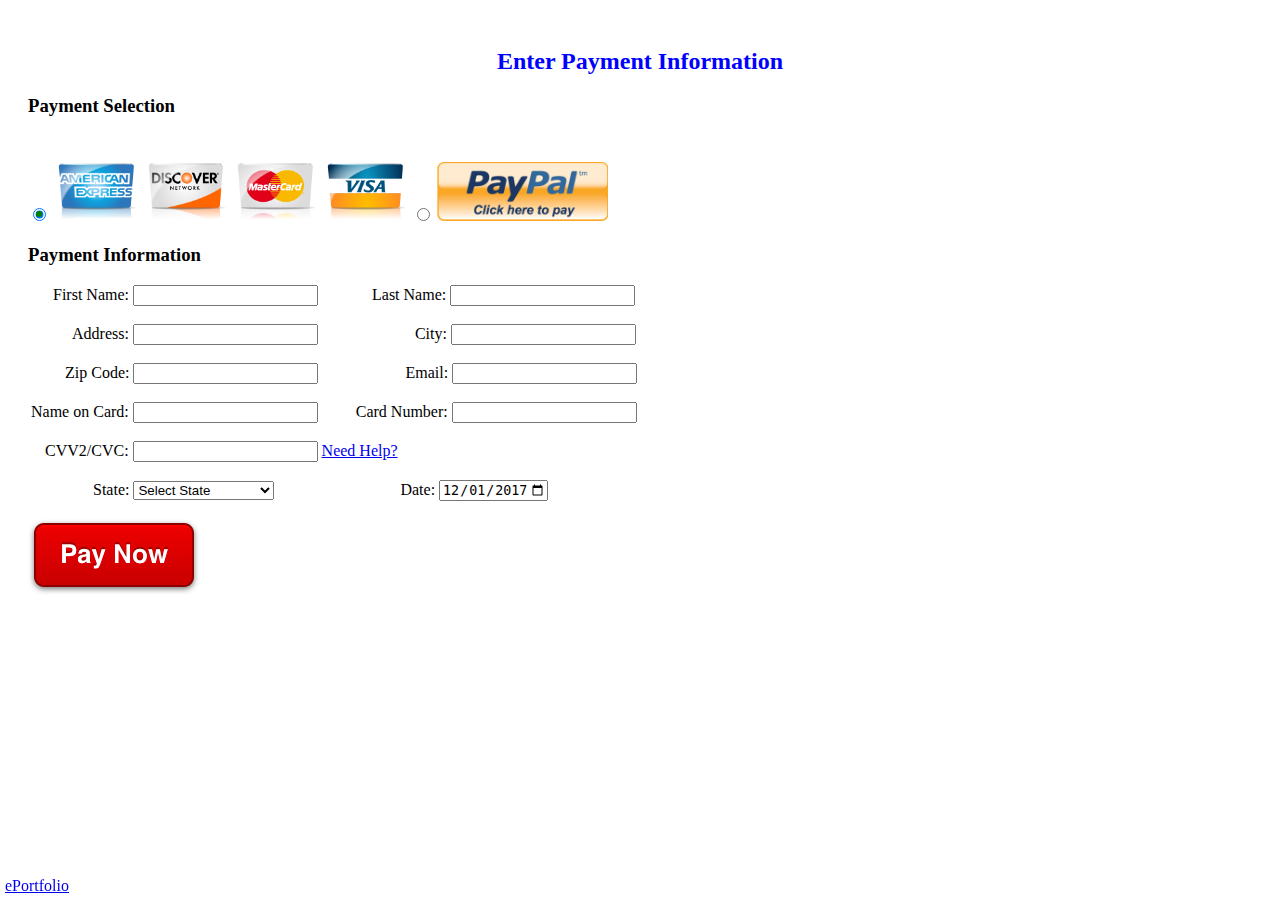
<file: COP 4813 (Internet Programming)/project2/index.html>
<!DOCTYPE html>
<html lang="en">

<head>
    <meta charset="UTF-8">
    <title>Enter Payment Information</title>
    <link rel="stylesheet" href="../css/site.css">
</head>

<body>
    <h2 class="center blue">Enter Payment Information</h2>
    <h3>Payment Selection</h5>
        <input type="radio" name="paymentType" value="card" onclick="updateForm(this.value);" checked="checked" autocomplete="off" id="paymentType">
        <label for="paymentType1">
            <img src="./images/AmEx.png" alt="American Express" class="paymentType" style="width: 7%;">
            <img src="./images/Discover.png" alt="Discover" class="paymentType" style="width: 7%;">
            <img src="./images/MasterCard.png" alt="MasterCard" class="paymentType" style="width: 7%;">
            <img src="./images/Visa.png" alt="Visa" class="paymentType" style="width: 7%;">
        </label>
        <input type="radio" name="paymentType" value="paypal" onclick="updateForm(this.value);"  autocomplete="off">
        <label for="paymentType2">
            <img src="./images/PayPal.png" alt="PayPal" class="paymentType" style="width: 14%;">
        </label>
        <br>
        <h3>Payment Information</h3>
    <form onSubmit="return validateForm();" name="paymentForm" method="post" id="paymentForm">
        <div id="cardInfo" class="form-container">
            <label for="fName" style="margin-left: 25px;" id="fName">First Name: </label>
            <input type="text" name="fName" required>
            <label for="lName" style="margin-left: 50px;" id="lName">Last Name: </label>
            <input type="text" name="lName" required>
            <br><br>
            <label for="address"style="margin-left: 44px;" id="address">Address: </label>
            <input type="text" name="address" required>
            <label for="city" style="margin-left: 93px;" id="city">City: </label>
            <input type="text" name="city" required>
            <br><br>
            <label for="zip" style="margin-left: 37px;" id="zip">Zip Code:</label>
            <input type="text" name="zip" required>
            <span class="red" id="zipCodeError"></span>
            <label for="email" style="margin-left: 83px" id="email">Email: </label>
            <input type="text" name="email" required>
            <br><br>
            <label for="cardName" style="margin-left: 3px" id="nameOnCard">Name on Card: </label>
            <input type="text" name="cardName" required>
            <label for="cardNumber" style="margin-left: 34px"id="cardNumber">Card Number: </label>
            <input type="text" name="cardNumber" required>
            <span class="red" id="cardNumberError"></span>
            <br><br>
            <label for="CVC" style="margin-left: 17px"id="cvc">CVV2/CVC: </label>
            <input type="text" name="CVC" required> <a target="target_blank" href="https://en.wikipedia.org/wiki/Card_security_code">Need Help?</a><span class="red" id="cvcError"></span>
            <br><br>
            <label for="state" style="margin-left: 65px" id="state">State: </label>
            <select name="state">
                <option value="">Select State</option>
                <option value="AL">Alabama</option>
                <option value="AK">Alaska</option>
                <option value="AZ">Arizona</option>
                <option value="AR">Arkansas</option>
                <option value="CA">California</option>
                <option value="CO">Colorado</option>
                <option value="CT">Connecticut</option>
                <option value="DE">Delaware</option>
                <option value="DC">District Of Columbia</option>
                <option value="FL">Florida</option>
                <option value="GA">Georgia</option>
                <option value="HI">Hawaii</option>
                <option value="ID">Idaho</option>
                <option value="IL">Illinois</option>
                <option value="IN">Indiana</option>
                <option value="IA">Iowa</option>
                <option value="KS">Kansas</option>
                <option value="KY">Kentucky</option>
                <option value="LA">Louisiana</option>
                <option value="ME">Maine</option>
                <option value="MD">Maryland</option>
                <option value="MA">Massachusetts</option>
                <option value="MI">Michigan</option>
                <option value="MN">Minnesota</option>
                <option value="MS">Mississippi</option>
                <option value="MO">Missouri</option>
                <option value="MT">Montana</option>
                <option value="NE">Nebraska</option>
                <option value="NV">Nevada</option>
                <option value="NH">New Hampshire</option>
                <option value="NJ">New Jersey</option>
                <option value="NM">New Mexico</option>
                <option value="NY">New York</option>
                <option value="NC">North Carolina</option>
                <option value="ND">North Dakota</option>
                <option value="OH">Ohio</option>
                <option value="OK">Oklahoma</option>
                <option value="OR">Oregon</option>
                <option value="PA">Pennsylvania</option>
                <option value="RI">Rhode Island</option>
                <option value="SC">South Carolina</option>
                <option value="SD">South Dakota</option>
                <option value="TN">Tennessee</option>
                <option value="TX">Texas</option>
                <option value="UT">Utah</option>
                <option value="VT">Vermont</option>
                <option value="VA">Virginia</option>
                <option value="WA">Washington</option>
                <option value="WV">West Virginia</option>
                <option value="WI">Wisconsin</option>
                <option value="WY">Wyoming</option>
            </select>
            <label for="Date" style="margin-left: 122px" id="date">Date: </label>
            <input type="date" name="date" value="2017-12-01" min="2017-01-01" max="2020-12-31">
        </div>
        <br>
        <input type="image" src="./images/PayNow.png" value="submit">
    </form>
    <a href="../index.html" style="position: fixed; left: 5px; bottom: 5px;">ePortfolio</a>
    <script src="script.js"></script>
</body>

</html>
</file>
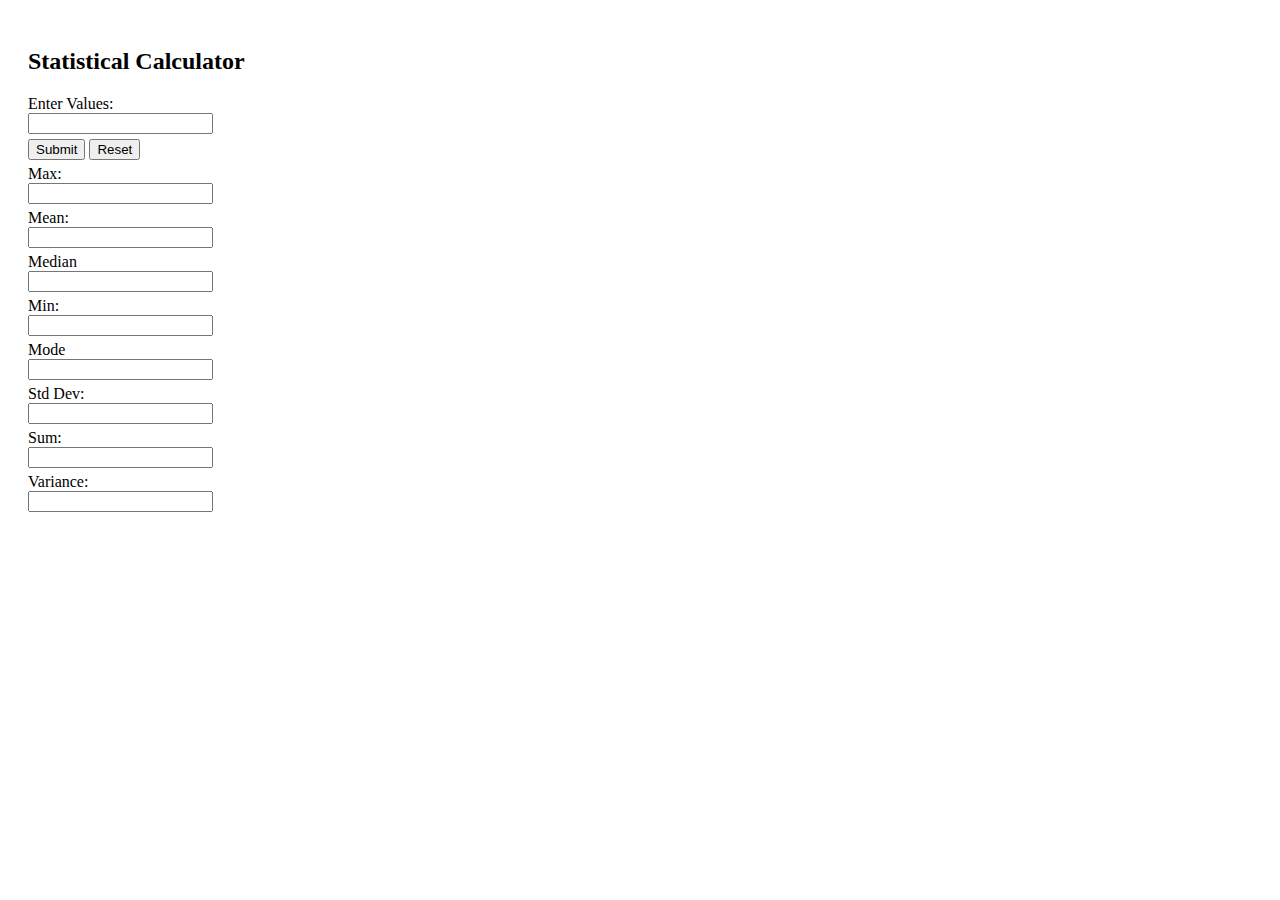
<file: COP 4813 (Internet Programming)/project3/index.html>
<!DOCTYPE html>
<html lang="en">

<head>
    <meta charset="UTF-8">
    <title>Project 3 - Statistical Calculator</title>
    <link rel="stylesheet" href="../css/site.css">
</head>

<body>
    <h2>Statistical Calculator</h2>
    <form name="calculator">
        <div class="contain">
            <div class="item">
                <label for="values">Enter Values: </label>
                <input type="textarea" name="values">
            </div>
            <div class="item">
                <input type="button" value="Submit" onclick="return performStatistics();">
                <input type="reset" value="Reset">
            </div>
            <div class="item">
                <label for="max">Max: </label>
                <input type="text" name="max" readonly>
            </div>
            <div class="item">
                <label for="mean">Mean: </label>
                <input type="text" name="mean" readonly>
            </div>
            <div class="item">
                <label for="median">Median</label>
                <input type="text" name="median" readonly>
            </div>
            <div class="item">
                <label for="min">Min: </label>
                <input type="text" name="min" readonly>
            </div>
            <div class="item">
                <label for="mode">Mode</label>
                <input type="text" name="mode" readonly>
            </div>
            <div class="item">
                <label for="stddev">Std Dev: </label>
                <input type="text" name="stddev" readonly>
            </div>
            <div class="item">
                <label for="sum">Sum: </label>
                <input type="text" name="sum" readonly>
            </div>
            <div class="item">
                <label for="variance">Variance: </label>
                <input type="text" name="variance" readonly>
            </div>
        </div>
    </form>
    <script src="script.js"></script>
</body>

</html>
</file>
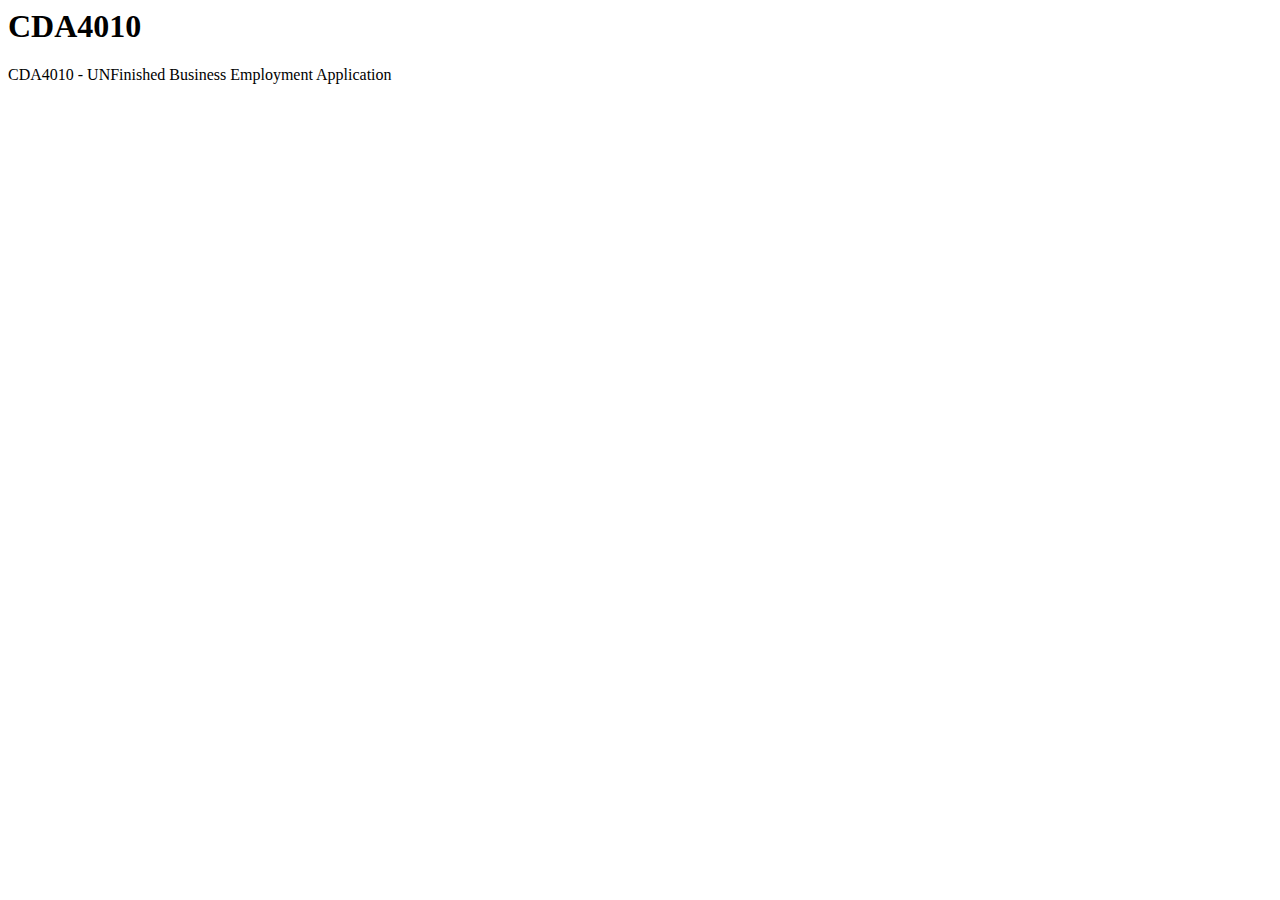
<file: CDA 4010 (User Interface Design)/Project/README.html>
<html>
      <head>
        <meta charset="UTF-8">
        <title>README.md</title>
      </head>
      <body>
        <h1 id="cda4010">CDA4010</h1>
<p>CDA4010 - UNFinished Business Employment Application</p>

      </body>
    </html>
</file>
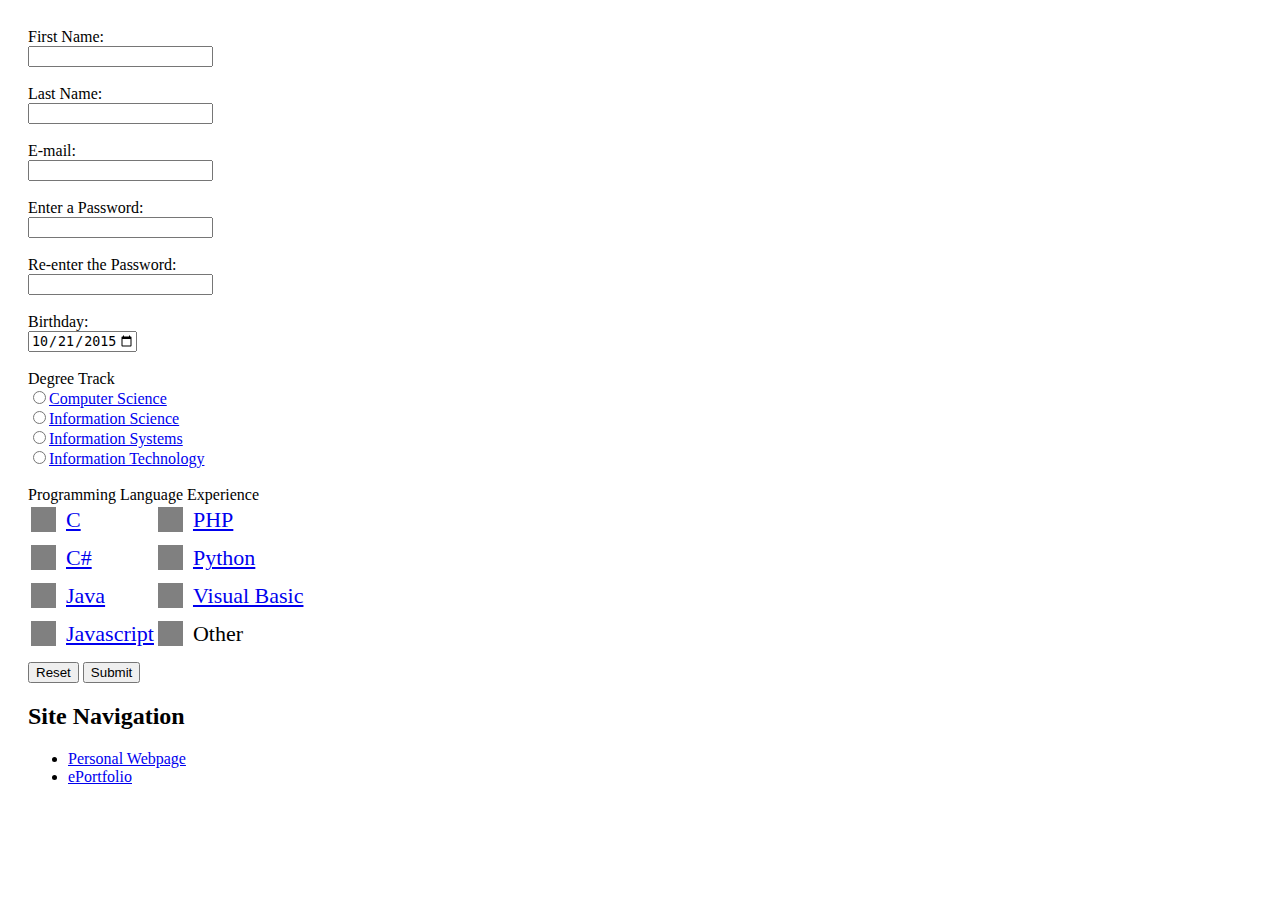
<file: COP 4813 (Internet Programming)/project1/account.html>
<!DOCTYPE html>
<html lang="en">

<head>
    <meta charset="UTF-8">
    <link rel="stylesheet" href="../css/site.css">
    <title>Create Account</title>
</head>

<body>
    <form action="mailto:n00961805@ospreys.unf.edu" method="post" enctype="text/plain">
        First Name:<br>
        <input type="text" name="firstname"><br><br>
        Last Name:<br>
        <input type="text" name="lastname"><br><br>
        E-mail:<br>
        <input type="text" name="mail"><br><br>
        Enter a Password:<br>
        <input type="password"><br><br>
        Re-enter the Password:<br>
        <input type="password"><br><br>
        <label>Birthday:<label /><br>
            <input type="date" name="bday" value="2015-10-21" min="1970-01-01" max="2020-12-31"><br><br>
            <label>Degree Track</label><br>
            <input type="radio" value="Computer Science" name="track"><label><a target="target_blank" href="https://www.unf.edu/ccec/computing/Computer_Science_Program.aspx">Computer Science</a></label><br>
            <input type="radio" value="Information Science" name="track"><label><a target="target_blank" href="https://www.unf.edu/ccec/computing/Information_Science_Program.aspx">Information Science</a></label><br>
            <input type="radio" value="Information Systems" name="track"><label><a target="target_blank" href="https://www.unf.edu/ccec/computing/Information_Systems_Program.aspx">Information Systems</a></label><br>
            <input type="radio" value="Information Technology" name="track"><label><a target="target_blank" href="https://www.unf.edu/ccec/computing/Information_Technology_Program.aspx">Information Technology</a></label><br><br>
            <label>Programming Language Experience</label><br>
            <div class="checkbox">
                <table>
                    <tr>
                        <td><label class="container"><a target="target_blank" href="https://en.wikipedia.org/wiki/C_(programming_language)">C</a>
                                <input type="checkbox" name="C">
                                <span class="checkmark"></span>
                            </label>
                            <label class="container"><a target="target_blank" href="https://en.wikipedia.org/wiki/C_Sharp_(programming_language)">C#</a>
                                <input type="checkbox" name="C#">
                                <span class="checkmark"></span>
                            </label>
                            <label class="container"><a target="target_blank" href="https://en.wikipedia.org/wiki/Java_(programming_language)">Java</a>
                                <input type="checkbox" name="Java">
                                <span class="checkmark"></span>
                            </label>
                            <label class="container"><a target="target_blank" href="https://en.wikipedia.org/wiki/JavaScript">Javascript</a>
                                <input type="checkbox" name="Javascript">
                                <span class="checkmark"></span>
                            </label>
                        </td>
                        <td>
                            <label class="container"><a target="target_blank" href="https://en.wikipedia.org/wiki/PHP">PHP</a>
                                <input type="checkbox" name="PHP">
                                <span class="checkmark"></span>
                            </label>
                            <label class="container"><a target="target_blank" href="https://en.wikipedia.org/wiki/Python_(programming_language)">Python</a>
                                <input type="checkbox" name="Python">
                                <span class="checkmark"></span>
                            </label>
                            <label class="container"><a target="target_blank" href="https://en.wikipedia.org/wiki/Visual_Basic">Visual Basic</a>
                                <input type="checkbox" name="Visual Basic">
                                <span class="checkmark"></span>
                            </label>
                            <label class="container">Other
                                <input type="checkbox" name="Other">
                                <span class="checkmark"></span>
                            </label>
                        </td>
                    </tr>
                </table>
            </div>
            <input type="reset" value="Reset">
            <input type="submit" value="Submit">
    </form>
    <h2>Site Navigation</h2>
    <ul>
        <li><a href="personal.html">Personal Webpage</a></li>
        <li><a href="../index.html">ePortfolio</a></li>
    </ul>
</body>

</html>
</file>
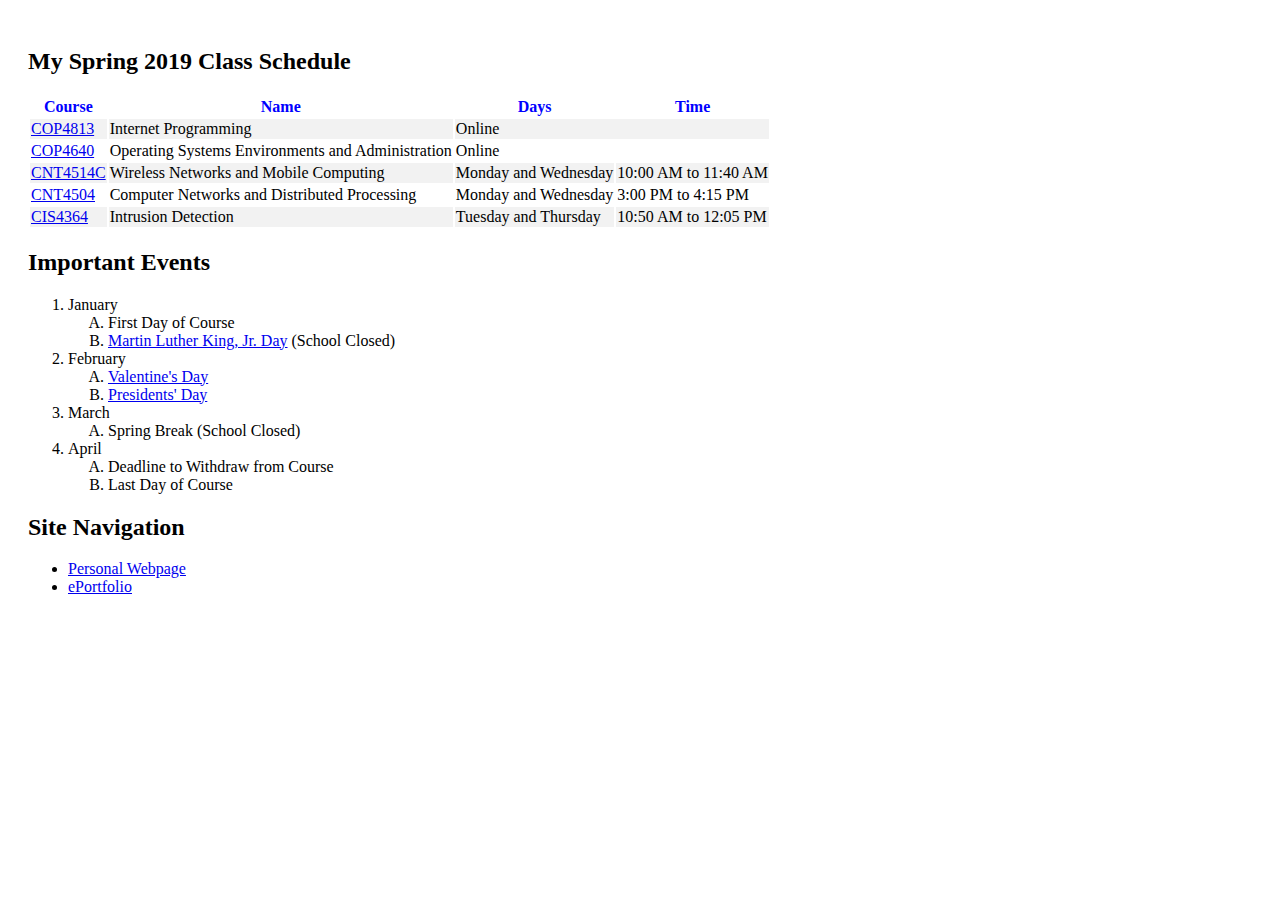
<file: COP 4813 (Internet Programming)/project1/schedule.html>
<!DOCTYPE html>
<html lang="en">
<head>
    <meta charset="UTF-8">
    <link rel="stylesheet" href="../css/site.css">
    <title>My Schedule</title>
</head>
<body>
    <h2>My Spring 2019 Class Schedule</h2>
    <table>
        <th>Course</th>
        <th>Name</th>
        <th>Days</th>
        <th>Time</th>
        <tr>
            <td><a target="target_blank" href="https://www.unf.edu/catalog/link/UGCOP4813C/">COP4813</a></td>
            <td>Internet Programming</td>
            <td colspan="2">Online</td>
        </tr>
        <tr>
            <td><a target="target_blank" href="https://www.unf.edu/catalog/link/UGCOP4640C/">COP4640</a></td>
            <td>Operating Systems Environments and Administration</td>
            <td colspan="2">Online</td>
        </tr>
        <tr>
            <td><a target="target_blank" href="https://www.unf.edu/catalog/link/UGCNT4514CC/">CNT4514C</a></td>
            <td>Wireless Networks and Mobile Computing</td>
            <td>Monday and Wednesday</td>
            <td>10:00 AM to 11:40 AM</td>
        </tr>
        <tr>
            <td><a target="target_blank" href="https://www.unf.edu/catalog/link/UGCNT4504C/">CNT4504</a></td>
            <td>Computer Networks and Distributed Processing</td>
            <td>Monday and Wednesday</td>
            <td>3:00 PM to 4:15 PM</td>
        </tr>
        <tr>
            <td><a target="target_blank" href="https://www.unf.edu/catalog/link/UGCIS4364C/">CIS4364</a></td>
            <td>Intrusion Detection</td>
            <td>Tuesday and Thursday</td>
            <td>10:50 AM to 12:05 PM</td>
        </tr>
    </table>
    <h2>Important Events</h2>
    <ol>
        <li>January</li>
        <ol type="A">
            <li>First Day of Course</li>
            <li><a target="target_blank" href="https://en.wikipedia.org/wiki/Martin_Luther_King_Jr._Day">Martin Luther King, Jr. Day</a> (School Closed)</li>
        </ol>
        <li>February</li>
        <ol type="A">
            <li><a target="target_blank" href="https://en.wikipedia.org/wiki/Valentine%27s_Day">Valentine's Day</a></li>
            <li><a target="target_blank" href="https://en.wikipedia.org/wiki/Washington%27s_Birthday">Presidents' Day</a></li>
        </ol>
        <li>March</li>
        <ol type="A">
            <li>Spring Break (School Closed)</li>
        </ol>
        <li>April</li>
        <ol type="A">
            <li>Deadline to Withdraw from Course</li>
            <li>Last Day of Course</li>
        </ol>
    </ol>
    <h2>Site Navigation</h2>
        <ul>
        <li><a href="personal.html">Personal Webpage</a></li>
        <li><a href="../index.html">ePortfolio</a></li>
    </ul>
</body>
</html>
</file>
<file: COP 4813 (Internet Programming)/css/site.css>
.contain{
  display: flex;
  flex-direction: column;
  width: 10%;
  margin-bottom: 10px;
}

.item{
  margin-bottom: 5px;
}

div.main_header {
    height: 100px;
    line-height: 100px;
    text-align: center;
    vertical-align: middle;
}

span.main_header {
    color: #ffffff;
    font-size: 250%;
}

span.body_text {
    font-size: 150%;
}

.blue{
    color: blue;
}

.red{
    color: red;
}

.green{
    color: green;
}

.purple{
    color: purple;
}

.yellow{
    color: yellow;
}
.black{
    color: black;
}
.white{
    color: white
}

.center {
  text-align: center;
}

.left {
  text-align: left;
}

.right {
  text-align: right;
}

.justify {
  text-align: justify;
}

.center-image{
    display: flex;
    justify-content: center;
}
.block{
    display: inline-block;
}
.link-left{
    display:block;
    text-align:left
}
.link-center{
    display:block;
    text-align:center
}
.link-right{
    display:block;
    text-align:right
}


#########################################
#######       Topography         ########
#########################################
.bold{
    font-weight: bold;
}
.italic{
    font-style: italic;
}
#########################################
#######         Links            ########
#########################################
a{
    font-size: 100%;
}
a.hover:hover {
    font-size: 150%;
}
body{
    padding: 20px;
}

.container {
  display: block;
  position: relative;
  padding-left: 35px;
  margin-bottom: 12px;
  cursor: pointer;
  font-size: 22px;
  -webkit-user-select: none;
  -moz-user-select: none;
  -ms-user-select: none;
  user-select: none;
}

.container input[type="checkbox"] {
  position: absolute;
  opacity: 0;
  cursor: pointer;
  height: 0;
  width: 0;
}

.checkmark {
  position: absolute;
  top: 0;
  left: 0;
  height: 25px;
  width: 25px;
  background-color: grey;
}

.container input:checked ~ .checkmark {
  background-color: blue;
}

.checkmark:after {
  content: "";
  position: absolute;
  display: none;
}

.container input:checked ~ .checkmark:after {
  display: block;
}

.container .checkmark:after {
  left: 9px;
  top: 5px;
  width: 5px;
  height: 10px;
  border: solid white;
  border-width: 0 3px 3px 0;
  -webkit-transform: rotate(45deg);
  -ms-transform: rotate(45deg);
  transform: rotate(45deg);
}


input[type="radio"]:checked:before {
    content: "";
    display: block;
    position: relative;
    top: 3px;
    left: 3px;
    width: 6px;
    height: 6px;
    border-radius: 50%;
    background: green;
}

#########################################
#######        Schedule          ########
#########################################
td {
    text-align: center;
    vertical-align: middle;
}

tr:nth-child(even) {
  background-color: #f2f2f2
}
th{
    color: blue;
}
</file>
